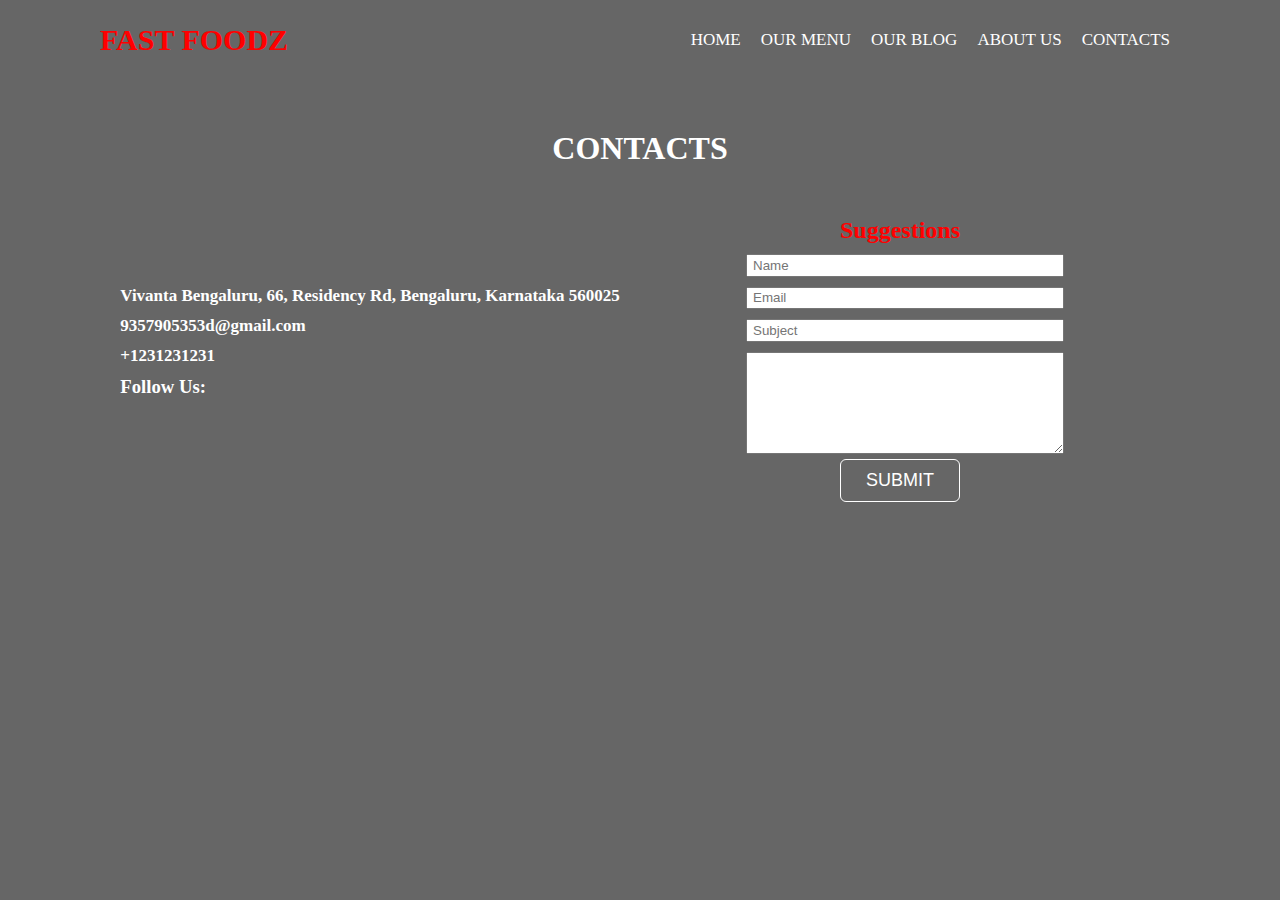
<file: test1/contacts.html>
<!DOCTYPE html>
<html lang="en">
<head>
    <meta charset="UTF-8">
    <meta http-equiv="X-UA-Compatible" content="IE=edge">
    <meta name="viewport" content="width=device-width, initial-scale=1.0">
    <link rel="stylesheet" href="style.css">
    <link rel="stylesheet" type="text/css" href="https://cdnjs.cloudflare.com/ajax/libs/font-awesome/6.1.1/css/all.min.css" integrity="sha512-KfkfwYDsLkIlwQp6LFnl8zNdLGxu9YAA1QvwINks4PhcElQSvqcyVLLD9aMhXd13uQjoXtEKNosOWaZqXgel0g==" crossorigin="anonymous" referrerpolicy="no-referrer">
    <title>CONTACTS</title>
</head>
<body>
    <div class="header">
        <div class="overlay">
        <nav id="navbar"><div class="logo">
        <a href="file:///C:/Users/Dhanunjay%20Gumpula/Desktop/web/test1/index.html">FAST FOODZ</a>
    </div> 
    <ul>
        <li><a href="file:///C:/Users/Dhanunjay%20Gumpula/Desktop/web/test1/index.html">HOME</a></li>
        <li><a href="file:///C:/Users/Dhanunjay%20Gumpula/Desktop/web/test1/menu.html">OUR MENU</a></li>
        <li><a href="file:///C:/Users/Dhanunjay%20Gumpula/Desktop/web/test1/our%20blog.html">OUR BLOG</a></li>
        <li><a href="file:///C:/Users/Dhanunjay%20Gumpula/Desktop/web/test1/about%20us.html">ABOUT US</a></li>
        <li><a href="file:///C:/Users/Dhanunjay%20Gumpula/Desktop/web/test1/contacts.html">CONTACTS</a></li>
    </ul>
</nav>
<div id="mobile_menu">
    <ul>
        <li><a href="file:///C:/Users/Dhanunjay%20Gumpula/Desktop/web/test1/index.html">HOME</a></li>
        <li><a href="file:///C:/Users/Dhanunjay%20Gumpula/Desktop/web/test1/menu.html">OUR MENU</a></li>
        <li><a href="file:///C:/Users/Dhanunjay%20Gumpula/Desktop/web/test1/our%20blog.html">OUR BLOG</a></li>
        <li><a href="file:///C:/Users/Dhanunjay%20Gumpula/Desktop/web/test1/about%20us.html">ABOUT US</a></li>
        <li><a href="file:///C:/Users/Dhanunjay%20Gumpula/Desktop/web/test1/contacts.html">CONTACTS</a></li>
    </ul>
 </div>   
      <div id="contact">
        <h1 id="section">CONTACTS</h1>
        <div id="contact_row">
            <div class="contact_col">
                <div>
                    <p>
                        <a href="https://www.google.com/maps/place/Karavalli/@12.9729679,77.5767033,14z/data=!4m12!1m5!2m4!1sRestaurants!5m1!4e9!6e5!3m5!1s0x3bae167e46fb00e5:0x777b03419880fc1f!8m2!3d12.9729679!4d77.6096623!15sCgtSZXN0YXVyYW50c1oNIgtyZXN0YXVyYW50c5IBCnJlc3RhdXJhbnQ">
                        <i class="fa fa-map-marker"></i>
                        Vivanta Bengaluru, 66, Residency Rd, Bengaluru, Karnataka 560025
                        </a>
                    </p>
                    <p>
                        <a href="mailto: 9357905353d@gmail.com">
                        <i class="fa fa-envelope"></i>
                        9357905353d@gmail.com
                        </a>
                    </p>
                    <p>
                        <a href="tel:+1231231231">
                            <i class="fa fa-phone-square"></i>
                            +1231231231
                        </a>
                    </p>
                    <h3>Follow Us:</h3>
                    <p id="social">
                    <a href="https://www.facebook.com/zuck"><i class="fab fa-facebook-f"></i></a>
                    <a href="https://www.instagram.com/cristiano/"><i class="fab fa-instagram"></i></a>
                    <a href="https://twitter.com/elonmusk"><i class="fab fa-twitter"></i></a>
                    <a href="https://www.linkedin.com/in/williamhgates?trk=author_mini-profile_title"><i class="fab fa-linkedin-in"></i></a>
                </p>
                </div>
            </div>
            <div class="contact_col">
                  <form>
                    <h2>Suggestions</h2>
                    <input type="text" placeholder="Name">
                    <input type="Email" placeholder="Email">
                    <input type="text" placeholder="Subject">
                    <textarea rows="6" placeholder="Type Message">
                    </textarea>
                    <button>SUBMIT</button>
                </form>
            </div>
        </div>
      </div>
</div>
</div> 
</body>
</html>
</file>
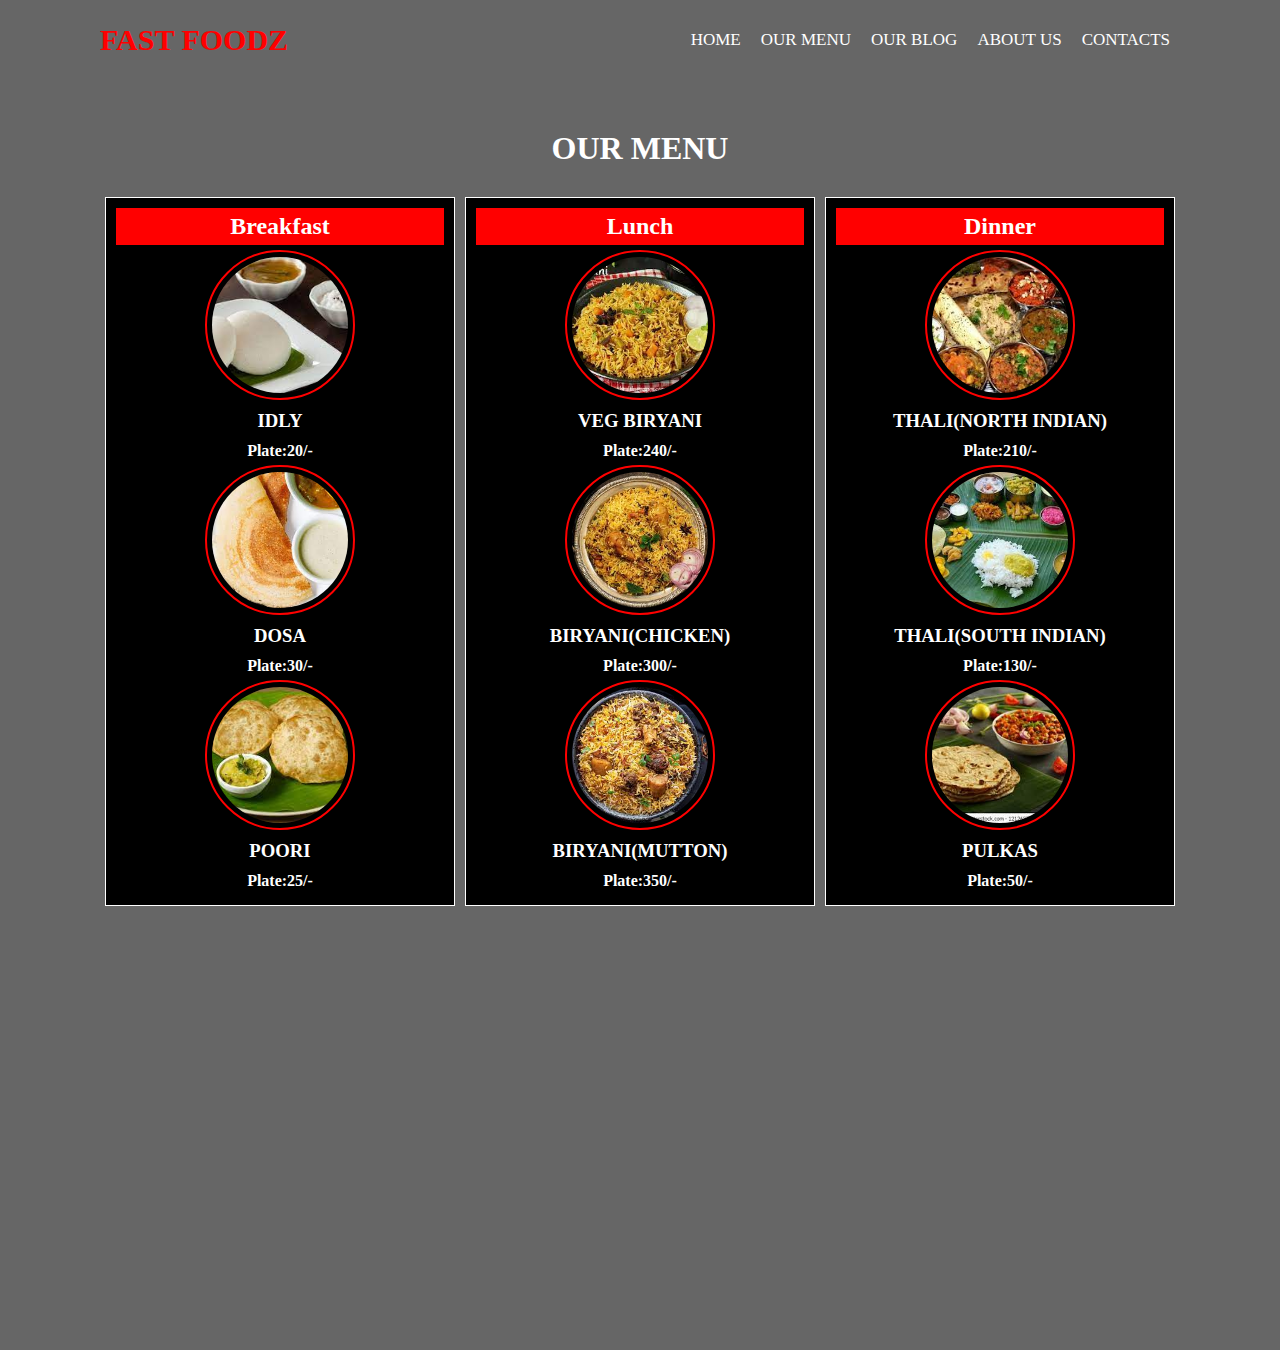
<file: test1/menu.html>
<!DOCTYPE html>
<html lang="en">
<head>
    <meta charset="UTF-8">
    <meta http-equiv="X-UA-Compatible" content="IE=edge">
    <meta name="viewport" content="width=device-width, initial-scale=1.0">
     <link rel="stylesheet" href="style.css">
    <title>OUR MENU</title>
</head>
<body>
    <div class="header1">
        <div class="overlay1">
        <nav id="navbar"><div class="logo">
        <a href="file:///C:/Users/Dhanunjay%20Gumpula/Desktop/web/test1/index.html">FAST FOODZ</a>
    </div> 
    <ul>
        <li><a href="file:///C:/Users/Dhanunjay%20Gumpula/Desktop/web/test1/index.html">HOME</a></li>
        <li><a href="file:///C:/Users/Dhanunjay%20Gumpula/Desktop/web/test1/menu.html">OUR MENU</a></li>
        <li><a href="file:///C:/Users/Dhanunjay%20Gumpula/Desktop/web/test1/our%20blog.html">OUR BLOG</a></li>
        <li><a href="file:///C:/Users/Dhanunjay%20Gumpula/Desktop/web/test1/about%20us.html">ABOUT US</a></li>
        <li><a href="file:///C:/Users/Dhanunjay%20Gumpula/Desktop/web/test1/contacts.html">CONTACTS</a></li>
    </ul>
    </nav> 
    <div id="mobile_menu">
        <ul>
            <li><a href="file:///C:/Users/Dhanunjay%20Gumpula/Desktop/web/test1/index.html">HOME</a></li>
            <li><a href="file:///C:/Users/Dhanunjay%20Gumpula/Desktop/web/test1/menu.html">OUR MENU</a></li>
            <li><a href="file:///C:/Users/Dhanunjay%20Gumpula/Desktop/web/test1/our%20blog.html">OUR BLOG</a></li>
            <li><a href="file:///C:/Users/Dhanunjay%20Gumpula/Desktop/web/test1/about%20us.html">ABOUT US</a></li>
            <li><a href="file:///C:/Users/Dhanunjay%20Gumpula/Desktop/web/test1/contacts.html">CONTACTS</a></li>
        </ul>
     </div>   
    <div id="menu">
        <h1 id="section">OUR MENU</h1>
        <div id="menu_row">
            <div id="menu_col">
                <h2>Breakfast</h2>
                <div class="box">
                    <div id="image">
                        <img src="[data-uri]">
                    </div>
                    <div>
                        <h3>IDLY</h3>
                        <h4>Plate:20/-</h4>
                    </div>
                </div>
                <div class="box">
                    <div id="image">
                    <img src="[data-uri]">
                    </div>
                    <div>
                        <h3>DOSA</h3>
                        <h4>Plate:30/-</h4>
                    </div>
                </div>
                <div class="box">
                    <div id="image">
<img src="[data-uri]">                    
</div>
                    <div>
                        <h3>POORI</h3>
                        <h4>Plate:25/-</h4>
                    </div>
                </div>
            </div>
            <div id="menu_col">
                <h2>Lunch</h2>
                <div class="box">
                    <div id="image">
                    <img src="[data-uri]">
                </div>
                    <div>
                        <h3>VEG BIRYANI</h3>
                        <h4>Plate:240/-</h4>
                    </div>
                </div>
                <div class="box">
                    <div id="image">
                <img src="[data-uri]">
                    </div>
                    <div>
                        <h3>BIRYANI(CHICKEN)</h3>
                        <h4>Plate:300/-</h4>
                    </div>
                </div>
                <div class="box">
                    <div id="image">
<img src="[data-uri]">
</div>
                    <div>
                        <h3>BIRYANI(MUTTON)</h3>
                        <h4>Plate:350/-</h4>
                    </div>
                </div>
            </div>
            <div id="menu_col">
                <h2>Dinner</h2>
                <div class="box">
                    <div id="image">
<img src="[data-uri]">                    </div>
                    <div>
                        <h3>THALI(NORTH INDIAN)</h3>
                        <h4>Plate:210/-</h4>
                    </div>
                </div>
                <div class="box">
                    <div id="image">
<img src="[data-uri]">                    </div>
                    <div>
                        <h3>THALI(SOUTH INDIAN)</h3>
                        <h4>Plate:130/-</h4>
                    </div>
                </div>
                <div class="box">
                    <div id="image">
<img src="[data-uri]">
                    </div>
                    <div>
                        <h3>PULKAS</h3>
                        <h4>Plate:50/-</h4>
                    </div>
                </div>
            </div>
        </div>
    </div>
      </div>
    </div>
  
</body>
</html>
</file>
<file: test1/style.css>
body{
    margin: 0px;
    padding: 0px;
    box-sizing: border-box;
}

.main{
    width: 100%;
}

nav{
    width: 100%;
    height: 80px;
    line-height: 80px;
    padding: 0px 100px;
    display:flex;
    justify-content: space-between;  
}
.logo a{
    font-size:30px;
    color: red;
    font-weight: bold;

    border-radius: 5px;
}
a{
    text-decoration: none;
    color: white;
    font-size: 17px;
    transition: 0.5s all ease;
}
ul{
    margin: 0px;
    margin-right: 0px;
    float: right;
}
ul li{
    float: left;
    padding: 0px 10px;
    list-style: none;
}
ul li a:hover,#mobile_menu ul li:hover{
    color: red;
}
.header{
    background-image: url('https://images.unsplash.com/photo-1568901346375-23c9450c58cd?ixlib=rb-1.2.1&ixid=MnwxMjA3fDB8MHxwaG90by1wYWdlfHx8fGVufDB8fHx8&auto=format&fit=crop&w=999&q=80');
    background-position: center;
    background-size: cover;
    background-repeat: no-repeat;
    height: 100vh;
}
 


*{
    margin: 0;
    padding: 0;
    box-sizing: border-box;
}
.container{
    max-width: 1170px;
    margin: auto;
    background-color:black;
}


.footer{
    background-color: black;
}


.content{
    position: absolute;
    top: 50%;
    left: 50%;
    transform: translate(-50%,-50%);
    color: white;
    text-align: center;
}

.content h1{
    font-size: 50px;
}
.content p{
    padding: 20px 50px;
    font-size: 20px;
}



button{
    background: none;
    border: 1px solid white;
    color: white;
    font-size: 18px;
    padding: 10px 25px;
    border-radius: 6px;
    transition: 0.5s all ease;
}

button:hover{
    background: black;
    color: red;
}



.overlay{
    background: rgba(0,0,0,.6);
    height: 100vh;
}
.overlay1{
    background: rgba(0,0,0,.6);
    height: 150vh;
}


.footer-col h4{
     color: red;
    text-transform:  capitalize;
}



.row{
    display: flex;
    flex-wrap: wrap;
}

.ul1{
    list-style: none;
}


ul1 li a:hover{
    color:white;
    background-color: red;
}
.footer-col{
    width: 50%;
    padding:0 15px;
}
.social1{
    margin-right:150px;
    float: right;
}


.footer-col .social-links a{
    display: inline-block;
    height: 40px;
    width:40px;
    background-color: rgba(255,255,255,0.2);
    margin: 0 10px 10px 0;
    text-align: center;
    line-height: 40px;
    border-radius: 50%;
    color: white;
}
.footer-col .social-links a:hover{
    color: white;
    background-color: red;
}



#menu{
    padding: 25px 0 25px 0;
}
#section{
    padding: 25px 0 25px 0;
    text-align: center;
    font-size: 2rem;
    color: white;
}
#menu_row{
    display: flex;
    padding: 0 100px 0 100px;
}

#menu_col{
    border: 1px solid white;
    background-color: black;
    margin: 5px;
    padding: 10px;
    flex: 1;
}
#menu_col h2{
    background-color: red;
    color: white;
    text-align: center;
    padding: 5px;
}
 #image{
    width: 150px;
    height: 150px;
    border-radius: 50%;
    padding: 5px;
    border: 2px solid red;
 }
#image img{
    width: 100%;
    height: 100%;
    border-radius: 50%;
    object-fit: cover;
}
h3{
    color:white;
}
h4{
    color:white;
}
.box{
 display: flex;
 flex-direction: column;
 align-items: center;
 text-align: center;
 margin:5px;
}

.header1{
    background-image: url('https://images.unsplash.com/photo-1568901346375-23c9450c58cd?ixlib=rb-1.2.1&ixid=MnwxMjA3fDB8MHxwaG90by1wYWdlfHx8fGVufDB8fHx8&auto=format&fit=crop&w=999&q=80');
    background-position: center;
    background-size: cover;
    background-repeat: no-repeat;
    height: 150vh;
}



#chef{
    padding: 25px 0 25px 0;
}
#chef_row{
    display: flex;
    justify-content: center;
    flex-wrap: wrap;
}
.chef_col{
    text-align: center;
    padding: 10px;
    margin: 5px;
}
#img{
    width: 20px;
    height: 25px;
    margin:auto;
}
#img img{
    width: 400px;
    height: 400px;
    object-fit: cover;
}


#contact{
    padding: 25px 0 25px 0;
}

#contact_row{
    display: flex;
    justify-content: center;
    align-items: center;
    padding: 0 100px 0 100px;
    flex-wrap: wrap;
}

.contact_col{
    display: flex;
    flex-direction: column;
    align-items: center;
    flex: 1;
}
.contact_col p,h3{
    font-weight: bold;
    color: white;
    margin: 10px;
}

.contact_col p a{
    font-weight: bold;
    color: white;
}
.contact_col p a:hover{
    color:red;
}
#social a{
    color:white;
    margin:3px;
}
#social a:hover{
    color:red;
}

.contact_col form{
    display: flex;
    flex-direction: column;
    background-color: none;
    width: 70%;
    padding: 20px 40px 20px 20px;
}
.contact_col form h2{
    text-align: center;
    font-family: bold;
    color: red;
    margin: 5px;
}
.contact_col form input{
   width:100%;
   height: 17pt;
   padding: 5px;
   margin: 5px;
}
.contact_col form textarea{
    width:100%;
    padding: 5px;
    margin: 5px;
}
.contact_col form button{
    margin: auto;
}

#about{
    padding: 25px 0 25px 0;
}
#about_row{
    display: flex;
    justify-content: center;
    align-items: center;
    flex-wrap: wrap;
    padding: 0 100px 0 100px;
}
.about_col{
    flex: 1;
}
#about_img{
    width:300px;
    height: 300px;
    border-radius: 50%;
    margin: auto;
}
#about_img img{
    width:300px;
    height: 300px;
    border-radius: 50%;
    object-fit: fill;
}
.about_col{
    text-align: center;
    color: white;
    font-size: 20px;
}





#mobile_menu{
    display: none;
    height: 40px;
    line-height: 40px;
}
#mobile_menu ul{
     display: flex;  
     justify-content: center;
}
#mobile_menu ul li{
    list-style: none;
    padding: 0 5px 0 5px;
}
#mobile_menu ul li a{
    text-decoration: none;
    color: white;
}
@media screen and (max-width :786px){
    #mobile_menu{
        display: block;
    }
    #navbar ul{
        display: none;
    }
    html{
        font-size: 95%;
    }
    #menu_row{
        flex-wrap: wrap;
        padding:0 10px 0 10px;
    }
}
@media screen and (max-width :360px){
       html{
        font-size: 70%;
       }
}
</file>
